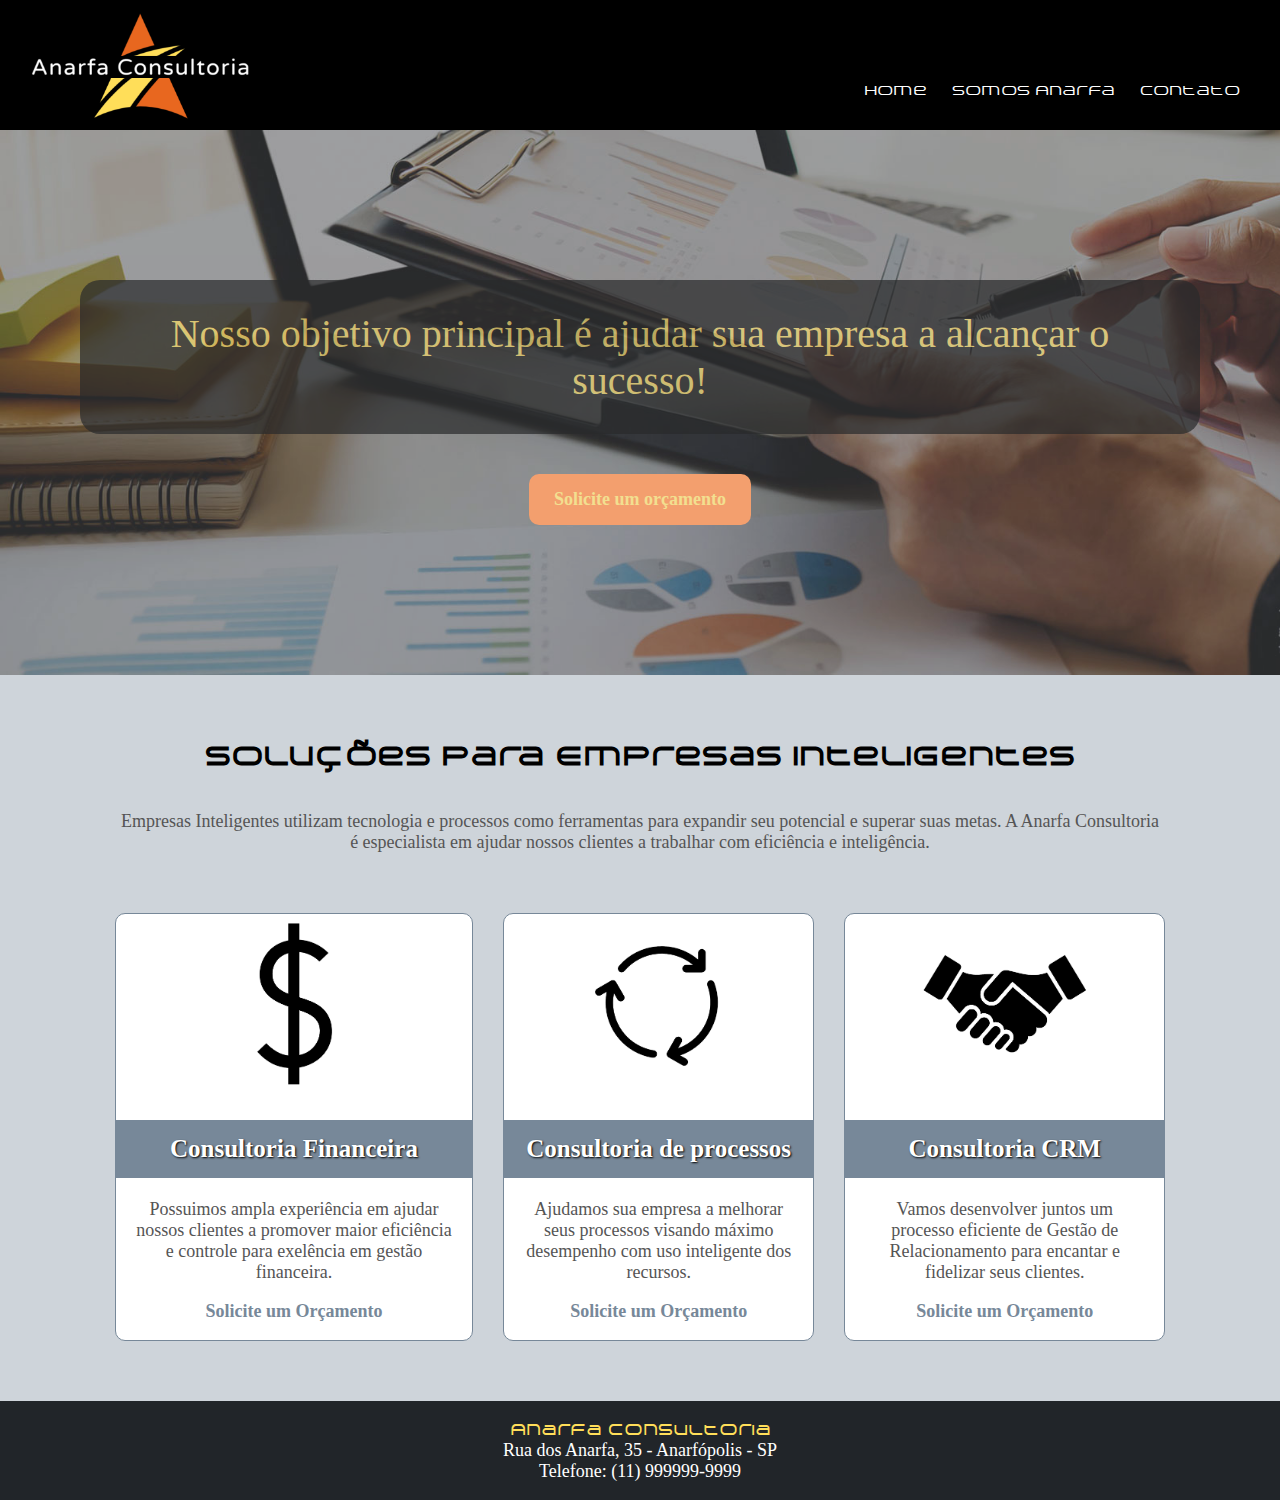
<file: index.html>
<!DOCTYPE html>
<html lang="pt-br">

<head>
    <meta charset="utf-8" />
    <title>Anarfa Consultoria</title>
    <link rel="stylesheet" type="text/css" href="css/estilos.css" />
    <link rel="icon" type="img/icon" href="img/favicon-32x32.png">
    <meta name="viewport" content="width=device-width, initial-scale=1.0"/>
</head>

<body>
    <!-- topo do site -->
    <header>
        <a href="index.html">
            <img id="logo" src="img/logo.png" alt="logotipo do site">
        </a>
        <nav>
            <a href="index.html">Home</a>
            <a href="sobre.html">Somos Anarfa</a>
            <a href="contato.html">Contato</a>
        </nav>
    </header>
    <!-- Banner de destaque da Home -->
    <div id="imagem-home">
        <div id="call-to-action">
            Nosso objetivo principal é ajudar sua empresa a alcançar o sucesso!
        </div>
        <a href="contato.html" id="solicitar-orcamento">
            Solicite um orçamento
        </a>
    </div>
    <!-- Div container -->
    <div id="container">
        <h1>Soluções para Empresas Inteligentes</h1>
        <p>
            Empresas Inteligentes utilizam tecnologia e processos como ferramentas para expandir seu potencial e superar
            suas metas.
            A Anarfa Consultoria é especialista em ajudar nossos clientes a trabalhar com eficiência e inteligência.
        </p>

        <div id="destaque-servicos">
            <!-- Início do box consultoria financeira -->
            <div class="box-servico">
                <img src="img/servicos-financeiro.png" alt="Consultoria financeira" />
                <h2>Consultoria Financeira</h2>
                <p>
                    Possuimos ampla experiência em ajudar nossos clientes a promover maior eficiência e controle para
                    exelência
                    em gestão financeira.
                </p>
                <p>
                    <a href="contato.html">Solicite um Orçamento</a>
                </p>
            </div>

            <!-- Início do box consultoria financeira -->

            <!-- Início do box consultoria processos -->
            <div class="box-servico">
                <img src="img/servicos-processos.png" alt="Consultoria processos" />
                <h2>Consultoria de processos</h2>
                <p>
                    Ajudamos sua empresa a melhorar seus processos visando máximo desempenho com uso inteligente dos recursos.
                </p>
                <p>
                    <a href="contato.html">Solicite um Orçamento</a>
                </p>
            </div>

            <!-- Início do box consultoria processos -->

            <!-- Início do box consultoria crm -->
            <div class="box-servico">
                <img src="img/servicos-crm.png" alt="Consultoria crm" />
                <h2>Consultoria CRM</h2>
                <p>
                    Vamos desenvolver juntos um processo eficiente de Gestão de Relacionamento para encantar e fidelizar seus clientes.
                </p>
                <p>
                <a href="contato.html">Solicite um Orçamento</a>
                </p>
            </div>
            
            <!-- Início do box consultoria crm -->
        </div>

    </div>
    <!-- Rodapé do site -->
    <footer>
        <p>
            <span>Anarfa Consultoria</span><br />
            Rua dos Anarfa, 35 - Anarfópolis - SP<br />
            Telefone: (11) 999999-9999
        </p>
    </footer>
</body>

</html>
</file>
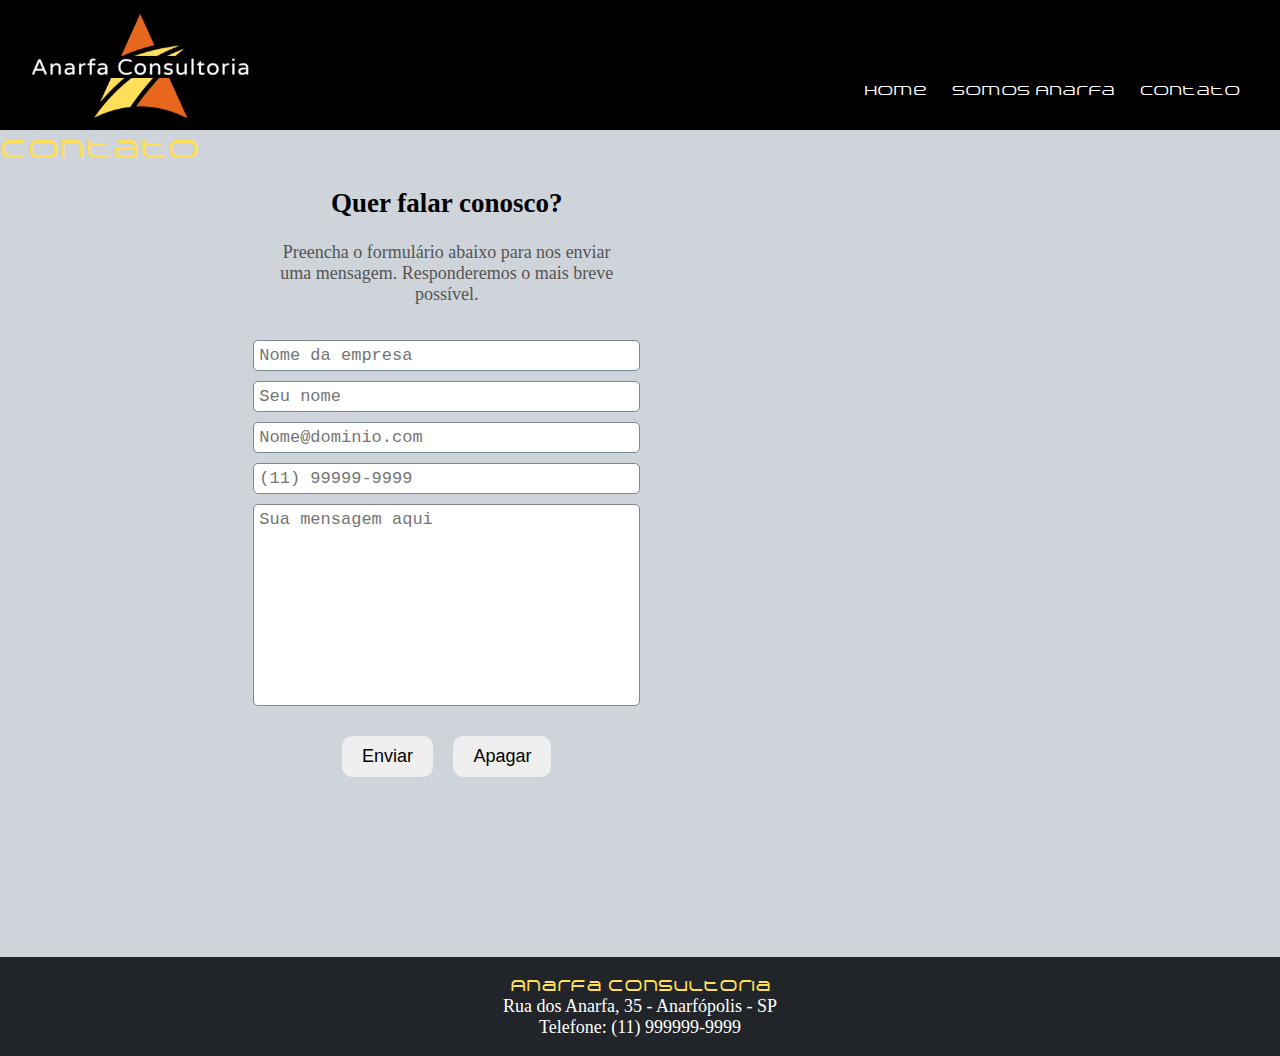
<file: contato.html>
<!DOCTYPE html>
<html lang="pt-br">

<head>
    <meta charset="utf-8" />
    <title>Contato Anarfa</title>
    <link rel="stylesheet" type="text/css" href="css/estilos.css" />
    <link rel="icon" type="img/icon" href="img/favicon-32x32.png">
    <meta name="viewport" content="width=device-width, initial-scale=1.0"/>
</head>

<body>
    <!-- topo do site -->
    <header>
        <a href="index.html">
            <img id="logo" src="img/logo.png" alt="logotipo do site">
        </a>
        <nav>
            <a href="index.html">Home</a>
            <a href="sobre.html">Somos Anarfa</a>
            <a href="contato.html">Contato</a>
        </nav>
    </header>
    <div id="imagem-interna">
        <div id="imagem-interna-header">
            <span>Contato</span>
        </div>
    </div>
    <!-- Div container -->
    <div id="container">
        <div id="contato-conteudo">
            <div id="dados-contato">
                <h2>Quer falar conosco?</h2>
                <p>
                    Preencha o formulário abaixo para nos enviar uma mensagem. Responderemos o mais breve possível.
                </p>
                <form id="frm-contato" action="#">
                    <input id="frm-empresa" type="text" placeholder="Nome da empresa" required/>
                    <input id="frm-nome" type="text" placeholder="Seu nome" required/>
                    <input id="frm-email" type="email" placeholder="Nome@dominio.com" required/>
                    <input id="frm-telefone" type="tel" placeholder="(11) 99999-9999" required/>
                    <textarea id="frm-msg" rows="10" placeholder="Sua mensagem aqui"></textarea>
                    <div id="frm-buttons">
                        <button id="botão enviar" type="submit" formaction="#">Enviar</button>
                        <button id="botao-apagar" type="reset">Apagar</button>
                    </div>
                </form>
            </div>
            <div id="mapa">
                <iframe src="https://www.google.com/maps/embed?pb=!1m18!1m12!1m3!1d3691.97397162195!2d-48.13464728512323!3d-22.27897578533463!2m3!1f0!2f0!3f0!3m2!1i1024!2i768!4f13.1!3m3!1m2!1s0x94c779adeb5eacc5%3A0x2327f1ea0edb5d95!2sSesi%20Brotas!5e0!3m2!1spt-BR!2sbr!4v1677689296356!5m2!1spt-BR!2sbr"
                width="100%" height="100%" style="border:0;" 
                    allowfullscreen="" loading="lazy" referrerpolicy="no-referrer-when-downgrade">
                </iframe>
            </div>
        </div>
    </div>
    <!-- Rodapé do site -->
    <footer>
        <p>
            <span>Anarfa Consultoria</span><br/>
            Rua dos Anarfa, 35 - Anarfópolis - SP<br />
            Telefone: (11) 999999-9999
        </p>
    </footer>
</body>

</html>
</file>
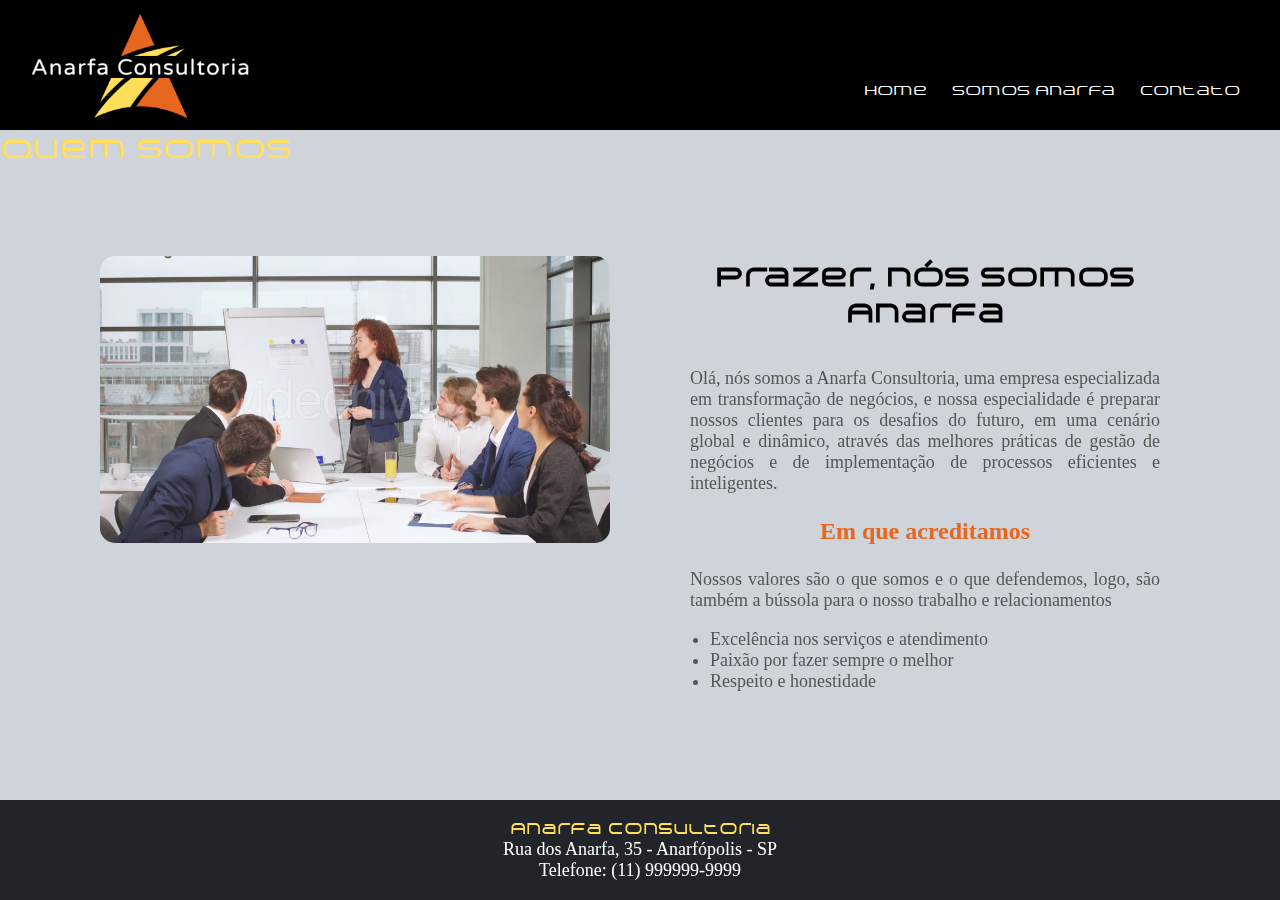
<file: sobre.html>
<!DOCTYPE html>
<html lang="pt-br">

<head>
    <meta charset="utf-8" />
    <title>Somos Anarfa</title>
    <link rel="stylesheet" type="text/css" href="css/estilos.css" />
    <link rel="icon" type="img/icon" href="img/favicon-32x32.png"/>
    <meta name="viewport" content="width=device-width, initial-scale=1.0"/>
</head>

<body>
    <!-- topo do site -->
    <header>
        <a href="index.html">
            <img id="logo" src="img/logo.png" alt="logotipo do site">
        </a>
        <nav>
            <a href="index.html">Home</a>
            <a href="sobre.html">Somos Anarfa</a>
            <a href="contato.html">Contato</a>
        </nav>
    </header>
    <div id="imagem-interna">
        <div id="imagem-interna-header">
            <span>Quem somos</span>
        </div>
    </div>
    <!-- Div container -->
    <div id="container">
        <div id="conteudo-empresa">
            <div id="video-empresa">
                <video autoplay muted loop>
                    <source src="img/video-institucional.mp4" type="video/mp4" />
                </video>
            </div>
            <div id="info-empresa">
                <h1>Prazer, nós somos Anarfa</h1>
                <p>
                    Olá, nós somos a Anarfa Consultoria, uma empresa especializada em transformação de negócios, e nossa
                    especialidade é
                    preparar nossos clientes para os desafios do futuro, em uma cenário global e dinâmico, através das
                    melhores práticas
                    de gestão de negócios e de implementação de processos eficientes e inteligentes.
                </p>
                <h3>Em que acreditamos</h3>
                <p>
                    Nossos valores são o que somos e o que defendemos, logo, são também a bússola para o nosso trabalho
                    e relacionamentos
                </p>
                <ul>
                    <li>Excelência nos serviços e atendimento</li>
                    <li>Paixão por fazer sempre o melhor</li>
                    <li>Respeito e honestidade</li>
                </ul>
            </div>
        </div>
    </div>
    <!-- Rodapé do site -->
    <footer>
        <p>
            <span>Anarfa Consultoria</span><br />
            Rua dos Anarfa, 35 - Anarfópolis - SP<br />
            Telefone: (11) 999999-9999
        </p>
    </footer>
</body>

</html>
</file>
<file: css/estilos.css>
body {
    border: 0;
    margin: 0;
    padding: 0;
    font-family: 'Segoe UI';
    font-size: 18px;
    background-color: #ced4da;
    display: flex;
    flex-direction: column;
    height: 100vh;
}

@font-face {
    font-family: Arkitech Medium;
    src: url('../fonts/Arkitech\ Medium.ttf') format('truetype');
}

header {
    height: 110px;
    background-color: #000000;
    display: flex;
    justify-content: space-between;
    padding: 10px;
}

#logo {
    height: 110px;
    background-color: #000000;
}

nav a {
    text-decoration: none;
    color: white;
    padding: 10px;
}

nav a:hover {
    color: rgb(197, 228, 255);
}

header nav {
    align-self: flex-end;
    padding: 20px;
    font-family: Arkitech Medium;
    font-size: 13px;
}

footer {
    background-color: #212529;
    color: white;
    text-align: center;
    margin-top: auto;
    height: 100px;
}

footer span{
    font-family: Arkitech Medium ;
    font-size: 15px;
    color: #ffde59;
}

#imagem-home{
    height: 500px;
    background-image: url('../img/img-home.jpg');
    background-size: cover;
    opacity: 0.8;

    display: flex;
    flex-direction: column;
    justify-content: center;
    padding: 150px 80px;
}

#call-to-action{
    background-color: #000000;
    opacity: 0.7;
    color: #ffde59;
    font-size: 40px;
    text-align: center;
    padding: 30px 40px;
    border-radius: 20px;
}

#solicitar-orcamento{
    background-color: #fd9254;
    padding: 15px 25px;
    text-decoration: none;
    font-weight: bold;
    color: #fbe27e;
    border-radius: 10px;
    text-align: center;
    margin: 40px auto 0px auto;
}

#solicitar-orcamento:hover{
    background-color: #ffde59;
    color:#fd9254
}

#container{
    padding: 0px 100px;
    text-align: center;
    max-width: 1900px;
    margin: 0px auto;
}
#container p{
    color: #555;

}
h1{
    padding: 45px 0px 20px 0px;
    font-family: Arkitech Medium;
    font-size: 26px;
}

.box-servico{
    background-color:white;
    border: solid 1px lightslategray;
    margin: 0px 15px;
    border-radius: 10px;
}

#destaque-servicos{
    display: flex;
    margin: 60px 0px;
    justify-content: space-evenly;
}

.box-servico img{
    height: 180px;
}

.box-servico h2, a, p {
    padding: 0px 20px;
}

.box-servico h2{
    background-color: lightslategray;
    font-size: 25px;
    color: white;
    padding: 15px 20px;
    text-shadow: 1px 1px 2px black;
}

.box-servico a{
    text-decoration: none;
    font-weight: bold;
    color: lightslategray;
}

.box-servico a:hover{
    text-decoration: none;
    font-weight: bold;
    color: rgb(119, 156, 194);
}


/Estilos para pagina Sobre.html/

#imagem-interna{
    background-image: url('../img/img-home.jpg');
    background-size: cover;
    padding: 30px 0px;
    text-align: center;
    text-shadow: 1px 1px 2px black;
}

#imagem-interna-header span{
    font-family: Arkitech Medium;
    font-size: 26px;
    color: #ffde59;
}

#conteudo-empresa{
    display: flex;
    margin: 30px auto;
}

#video-empresa{
    width: 50%;
    padding: 60px 0px 20px 0px;
    margin-right: 30px;
}

#info-empresa{
    width: 50%;
    margin-left: 30px;

}

#video-empresa video{
    max-width: 100%;
    border-radius: 15px;
}

#info-empresa p, li{
    color: #555;
    text-align: justify;
}

h3{
    color: #e8671f;
    font-size: 24px;
}

/Estilos para a página contato.html/

#contato-conteudo{
    display: flex;
    padding: 45px 0px;
}

#dados-contato{
    width: 50%;
}

#mapa{
    width: 50%;
    margin-left: 30px;
}

#frm-contato{
    display: flex;
    flex-direction: column;
    justify-items: center;
    margin-top: 30px;
}

#frm-contato input, textarea{
    font-family: 'Courier New', Courier, monospace;
    font-size: 17px;
    margin: 5px 0px;
    border-radius: 5px;
    border: solid 1px lightslategray;
    padding: 5px;
}

textarea{
    resize: none;
}

button{
    margin: 25px 8px;
    padding: 10px 20px;
    border-radius: 10px;
    border: 0;
    font-size: 18PX;
}


/* Programando a responsividade do site */

@media (max-width: 768px){
    body{
        font-size: 20px;
    }
    header{
        flex-direction: column;
        height: 400px;
        align-items: center;
        justify-content: center;
    }
    header nav{
        text-align: center;
        display: flex;
        flex-direction: column;
        padding: 0;
        margin: 0 auto 15px auto;
    }
    header nav a{
        padding: 15px 0px;
        font-size: 17px;
    }
    #imagem-home{
        min-height: 300px;
        padding: 30px 0px;
    }
    #call-to-action{
        font-size: 25px;
        padding: 15px 15px;
        margin: 15px 15px;
    }
    #solicitar-orcamento{
        margin: 15px 15px;
        font-size: 25px;
        text-align: center;
    }

    #container{
        max-width: 100vw;
        padding: 0px 10px;
    }

    #destaque-servicos{
        flex-direction: column;
        max-height: 1700px;
        justify-content: center;
    }
    .box-servico{
        margin: 15px 0px;
    }
    h1{
        font-size: 23px;
    }
    .box-servico img{
        height: 100px;
        padding-top: 10px;
    }

    .box-servico h2{
        margin: 10px 0px;
    }

    footer{
        font-size: 16px;
    }

    #imagem-interna header span{
        font-size: 20px;

    }

    #conteudo-empresa{
        flex-direction:column-reverse;
    }

    #video-empresa{
        width: 95%;
        margin: 0px;
        padding:10px 10px;
    }
    
    button {
        font-size: 25px;
        width: 200px;
        height: 70px;
    }
</file>
